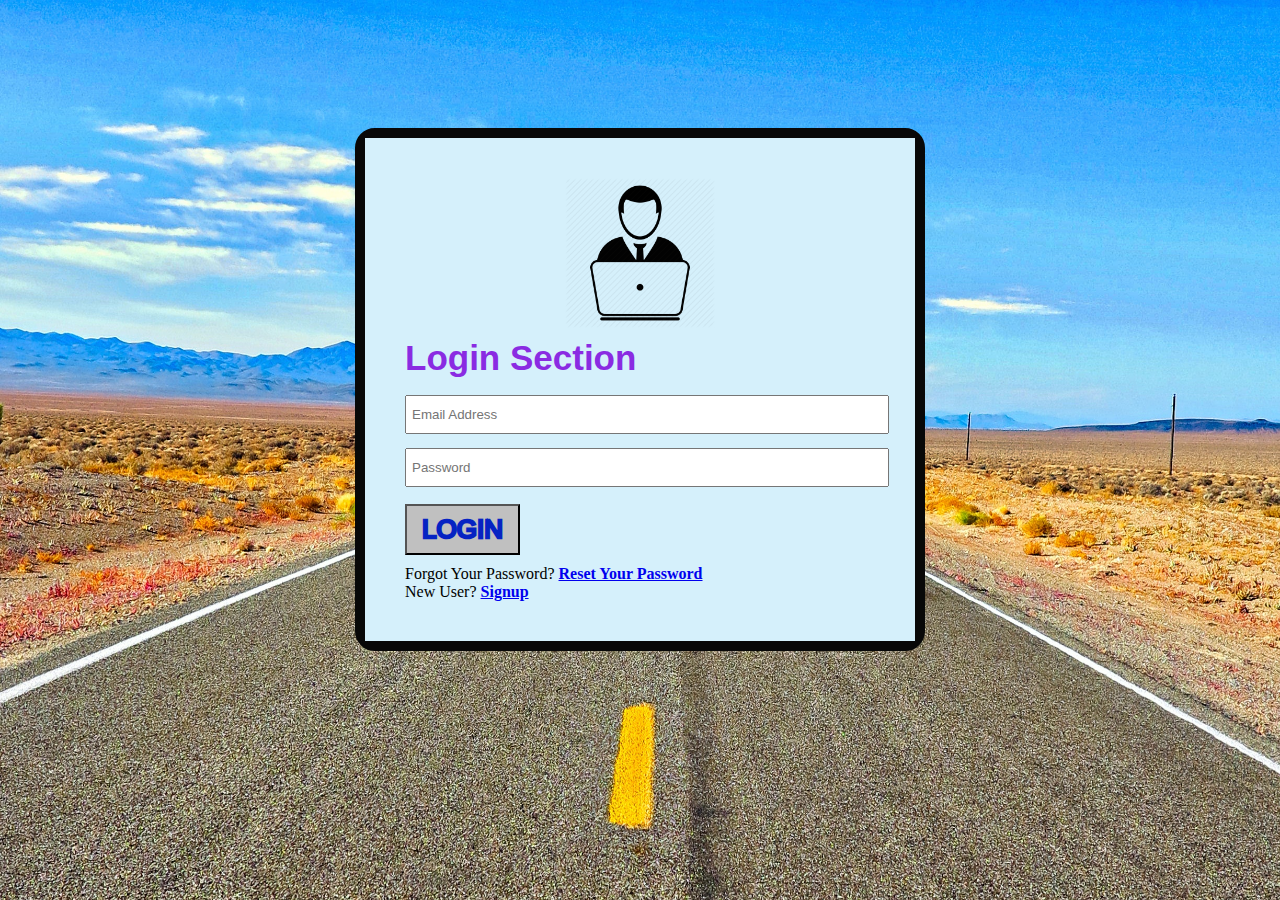
<file: index.html>
<!DOCTYPE html>
<html>
<head>
	<title>Assingmet- Login Form </title>
	<link rel="stylesheet" type="text/css" href="CSS/style.css">

</head>

<body>
	<div class = "container">
		<div class = "login-section">

			<img src="IMG/admin.png">
			<h2>Login Section</h2>
			<form> 
			<input type="Email" name="" placeholder="Email Address"
			class="from-control">

			<input type="Password" name="" placeholder="Password"
			class="from-control">
				
			<input type="submit" value="Login" class="btn">

			</form>


			<p> Forgot Your Password? <b> <a href="forgot.html"> Reset Your Password </a> </b> </p>
			<p> New User? <b> <a href="singup.html"> Signup</a> </b> </p>




		</div>

	</div>

	



</body>




</html>
</file>
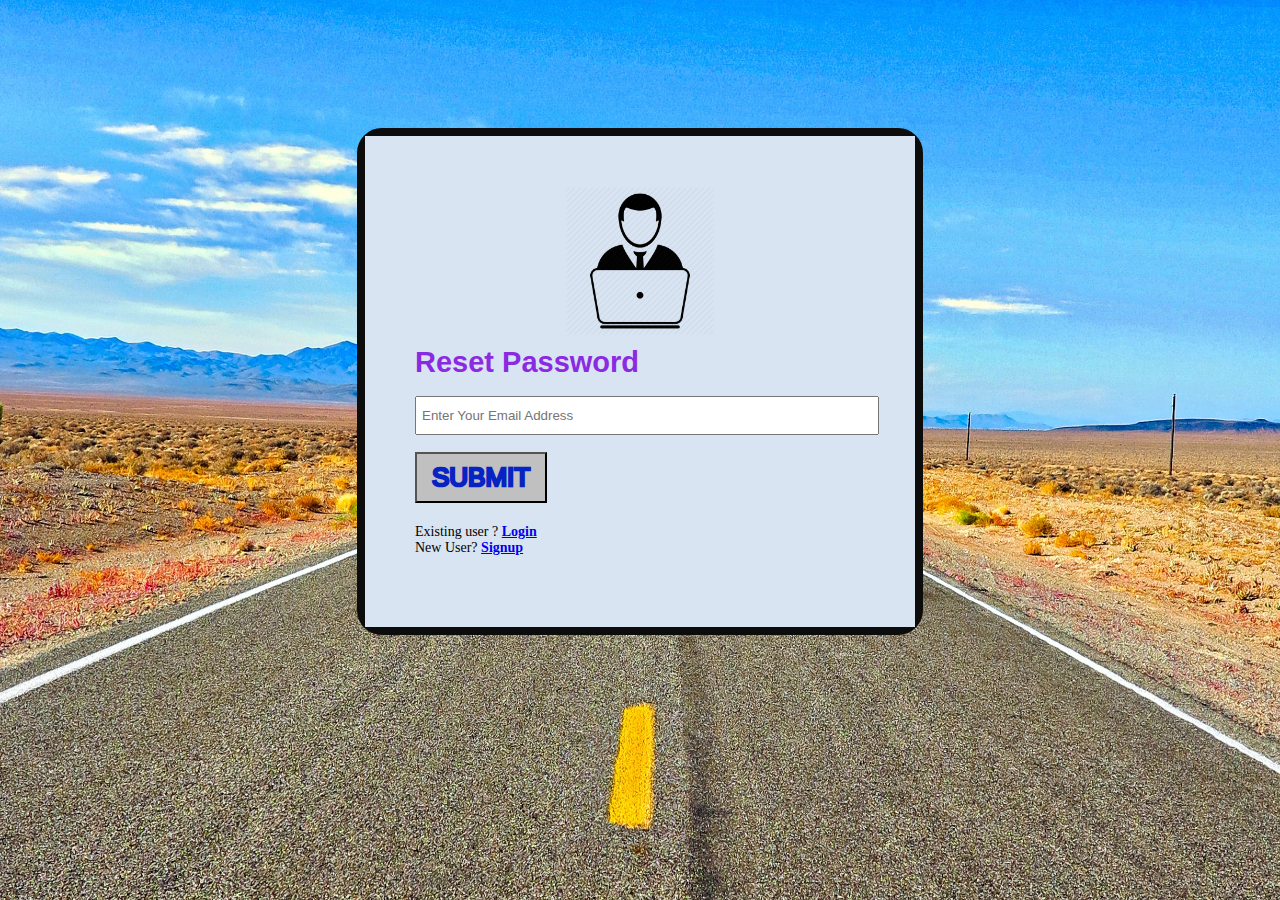
<file: forgot.html>
<!DOCTYPE html>
<html>
<head>
	<title>Forgot Password </title>
	<link rel="stylesheet" type="text/css" href="CSS/forgot.css">

</head>

<body>
	<div class = "container">
		<div class = "login-section">

			<img src="IMG/admin.png">
			<h2>Reset Password</h2>
			<form> <input type="text" name="" placeholder="Enter Your Email Address"
			class="from-control">

				
			<input type="submit" value="Submit" class="btn">

			</form>
			<div class="lower">
				<p> Existing user ? <b> <a href="Index.html"> Login</a> </b> </p>
				<p> New User? <b> <a href="singup.html"> Signup</a> </b> </p>
			</div>




		</div>

	</div>

	



</body>




</html>
</file>
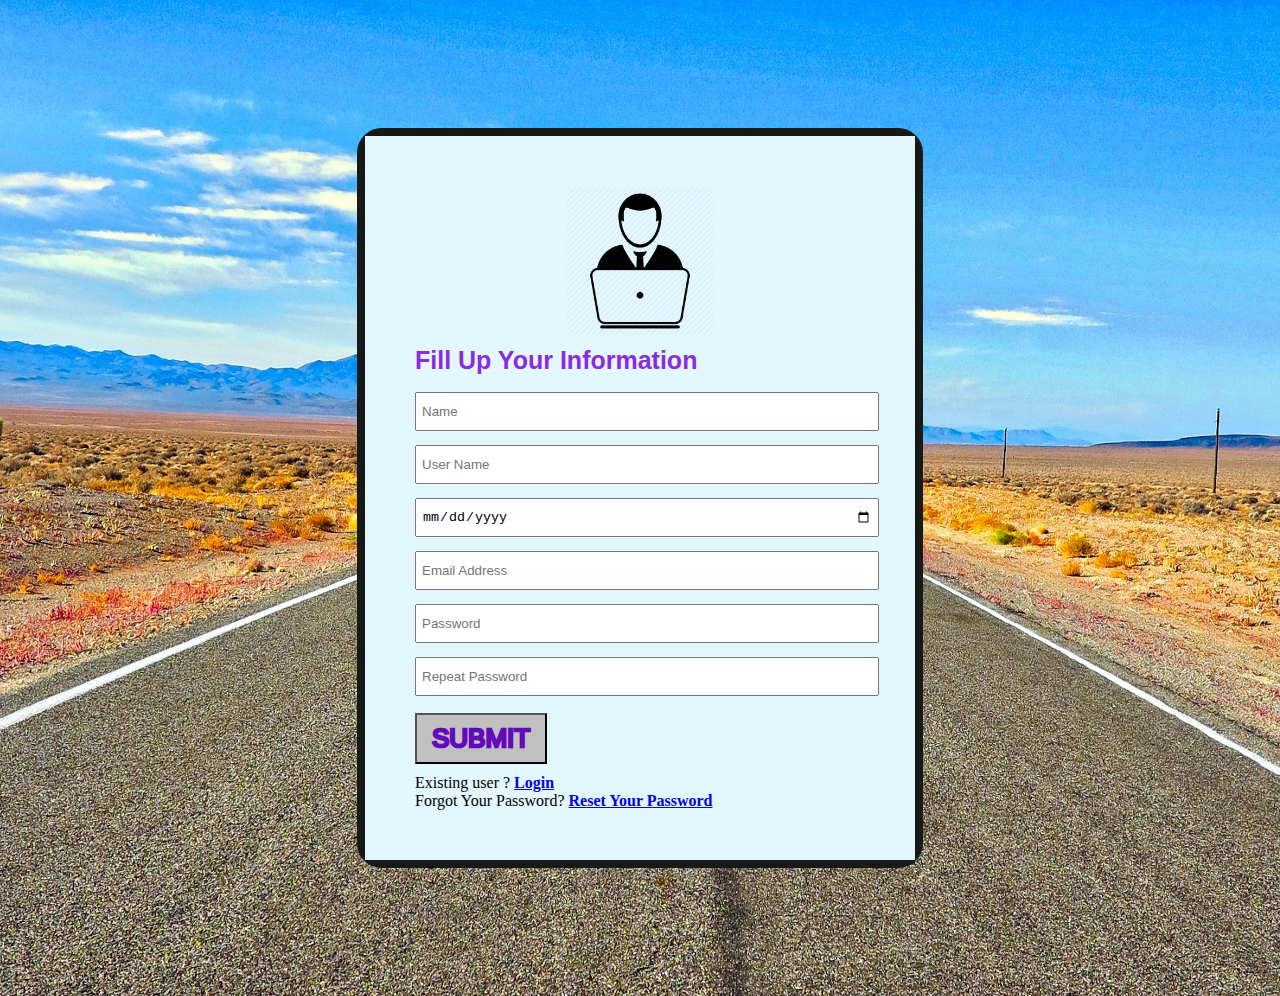
<file: singup.html>
<!DOCTYPE html>
<html>
<head>
	<title>Sing Up </title>
	<link rel="stylesheet" type="text/css" href="CSS/signup.css">

</head>

<body>
	<div class = "container">
		<div class = "login-section">

			<img src="IMG/admin.png">
			<h2>Fill Up Your Information</h2>
			<form> <input type="text" name="" placeholder="Name"
			class="from-control">

			<form> <input type="text" name="" placeholder="User Name"
			class="from-control">

			<form> <input type="date" name="" placeholder="dd/mm/yy"
			class="from-control">

			<input type="Email" name="" placeholder="Email Address"
			class="from-control">

			<input type="Password" name="" placeholder="Password"
			class="from-control">

			<input type="Password" name="" placeholder="Repeat Password"
			class="from-control">


				
			<input type="submit" value="Submit" class="btn">

			</form>
			<p> Existing user ? <b> <a href="Index.html"> Login</a> </b> </p>
			<p> Forgot Your Password? <b> <a href="forgot.html"> Reset Your Password </a> </b> </p>




		</div>

	</div>

	



</body>




</html>
</file>
<file: CSS/style.css>
*{
	padding: 1;
	margin: 0px;
}

.container{
	width: 550px;
	margin: 10% auto;
	border: 10px solid #080808;
	border-radius: 20px;
}
body {
background:url(../IMG/back.jpg);
background-repeat: no-repeat;
background-size: cover;


}

.login-section{
	background-color: #d5f0fb;
	padding: 40px;
}

.login-section img{

	margin: 0 auto;

	display: block;

	height: 150px;
}
.login-section h2{

/* text-align: center; */

color: blueviolet;

font-size: 35px;

font-family: sans-serif;

text-transform: capitalize;

margin: 10px 0px;
}

.from-control{

width: 100%;

height: 25px;

padding: 5px;

margin: 7px 0px;

}

.btn {

margin: 10px 0px;

display: block;

padding: 8px 15px;

font-size: 26px;

color: #0623c3;

text-transform: uppercase;

background: silver;

-webkit-text-stroke-width: thick;
} 

.btn1 {

	margin: 10px;

	display: block;

	padding: 8px 15px;

	font-size: 26px;

	color: #0623c3;

	text-transform: uppercase;

	background: silver;

	-webkit-text-stroke-width: thick;
} 
.lower{

	margin: 10px;
	width: 100%;

	padding: 8px 15px;

	font-size: 14px;

}
</file>
<file: CSS/forgot.css>
*{
	padding: 1;
	margin: 0px;
}

.container{
	width: 550px;
	margin: 10% auto;
	border: 8px solid #0c0c0c;
	border-radius: 25px;
}
body {
background:url(../IMG/back.jpg);
background-repeat: no-repeat;
background-size: cover;


}

.login-section{
	background-color: #d9e4f3;
	padding: 50px;
}

.login-section img{

	margin: 0 auto;

	display: block;

	height: 150px;
}
.login-section h2{

/* text-align: center; */

color: blueviolet;

font-size: 29px;

font-family: sans-serif;

text-transform: capitalize;

margin: 10px 0px;
}

.from-control{

width: 100%;

height: 25px;

padding: 5px;

margin: 7px 0px;

}

.btn {

margin: 10px 0px;

display: block;

padding: 8px 15px;

font-size: 26px;

color: #0623c3;

text-transform: uppercase;

background: silver;

-webkit-text-stroke-width: thick;
} 

.btn1 {

	margin: 10px;

	display: block;

	padding: 8px 15px;

	font-size: 26px;

	color: #0623c3;

	text-transform: uppercase;

	background: silver;

	-webkit-text-stroke-width: thick;
} 
.lower{

display: block;

margin: 10px 0px;

/* width: 100%; */

padding: 11px 0px;

font-size: 14px;
}
</file>
<file: CSS/signup.css>
*{
	padding: 1;
	margin: 0px;
}

.container{
	width: 550px;
	margin: 10% auto;
	border: 8px solid #161916;
	border-radius: 25px;
}
body {
background:url(../IMG/back.jpg);
background-repeat: no-repeat;
background-size: cover;


}

.login-section{
	background-color: #e3f7ff;
	padding: 50px;
}

.login-section img{

	margin: 0 auto;

	display: block;

	height: 150px;
}
.login-section h2{

/* text-align: center; */

color: blueviolet;

font-size: 25px;

font-family: sans-serif;

text-transform: capitalize;

margin: 10px 0px;
}

.from-control{

width: 100%;

height: 25px;

padding: 5px;

margin: 7px 0px;

}

.btn {

margin: 10px 0px;

display: block;

padding: 8px 15px;

font-size: 26px;

color: #6408b9;

text-transform: uppercase;

background: silver;

-webkit-text-stroke-width: thick;
} 

.btn1 {

	margin: 10px;

	display: block;

	padding: 8px 15px;

	font-size: 26px;

	color: #0623c3;

	text-transform: uppercase;

	background: silver;

	-webkit-text-stroke-width: thick;
} 
.lower{

	margin: 10px;
	width: 100%;

	padding: 8px 15px;

	font-size: 14px;

}
</file>
